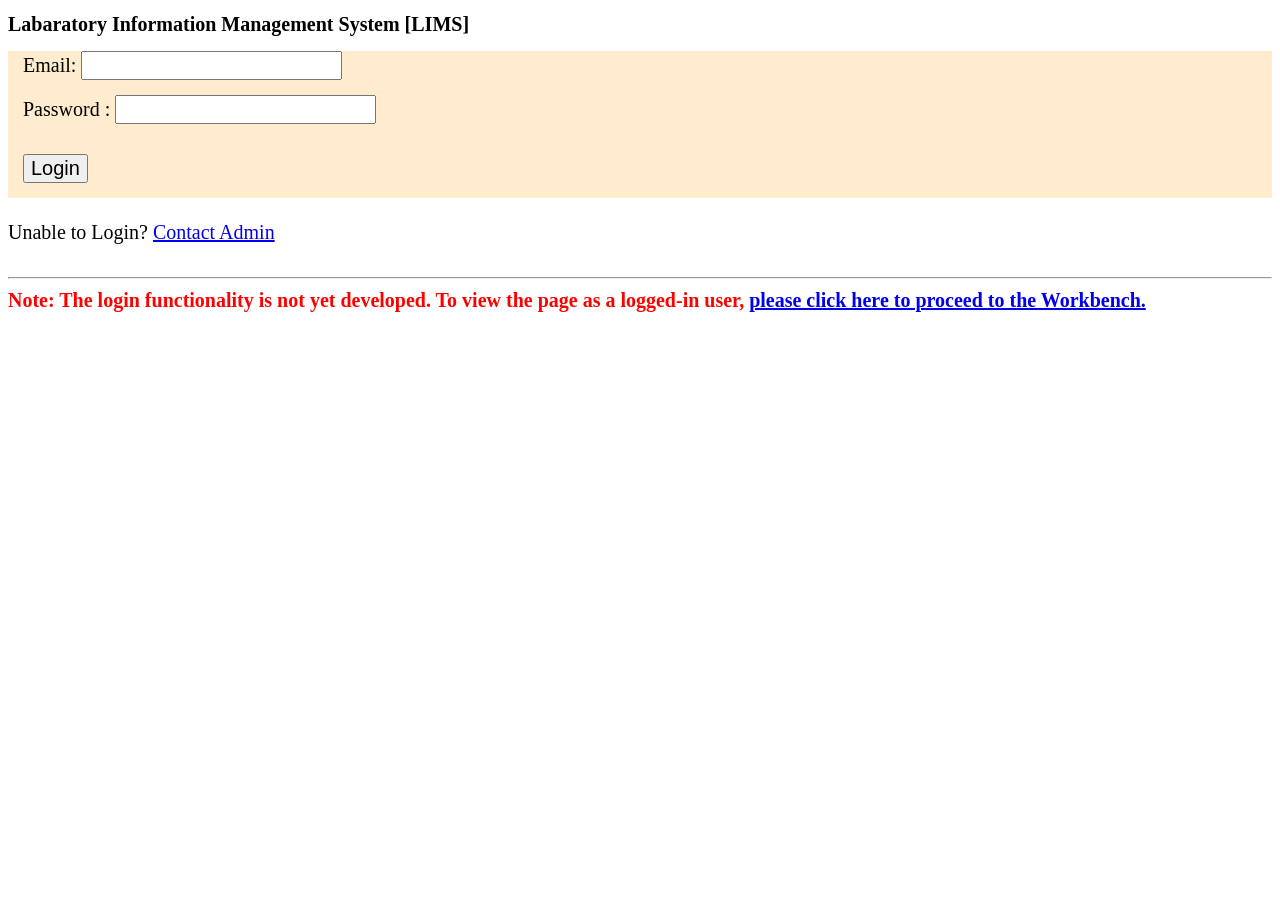
<file: index.html>
<!doctype html>
<html lang="en">
  <head>
    <meta charset="UTF-8" />
    <meta name="viewport" content="width=device-width, initial-scale=1.0" />
    <title>LIMS</title>
    <link rel="stylesheet" href="./styles/style.css" />
  </head>
  <body>
    <header>
      <h1>Labaratory Information Management System [LIMS]</h1>
    </header>

    <!-- Login Credentials  -->
    <form action="" class="bg">
      <div>
        <label for="login-email">Email:</label>
        <input type="email" name="email" id="login-email" required />
      </div>

      <div>
        <label for="login-password">Password : </label>
        <input type="password" name="password" id="login-password" required />
      </div>
      <button>Login</button>
    </form>
    <br />
    <span
      >Unable to Login?
      <a href="mailto:support@example.net">Contact Admin</a></span
    ><br />
    <br />
    <hr />
    <span id="login">
      Note: The login functionality is not yet developed. To view the page as a
      logged-in user,
      <a href="./sample-registration.html"
        >please click here to proceed to the Workbench.</a
      ></span
    >
  </body>
</html>
</file>
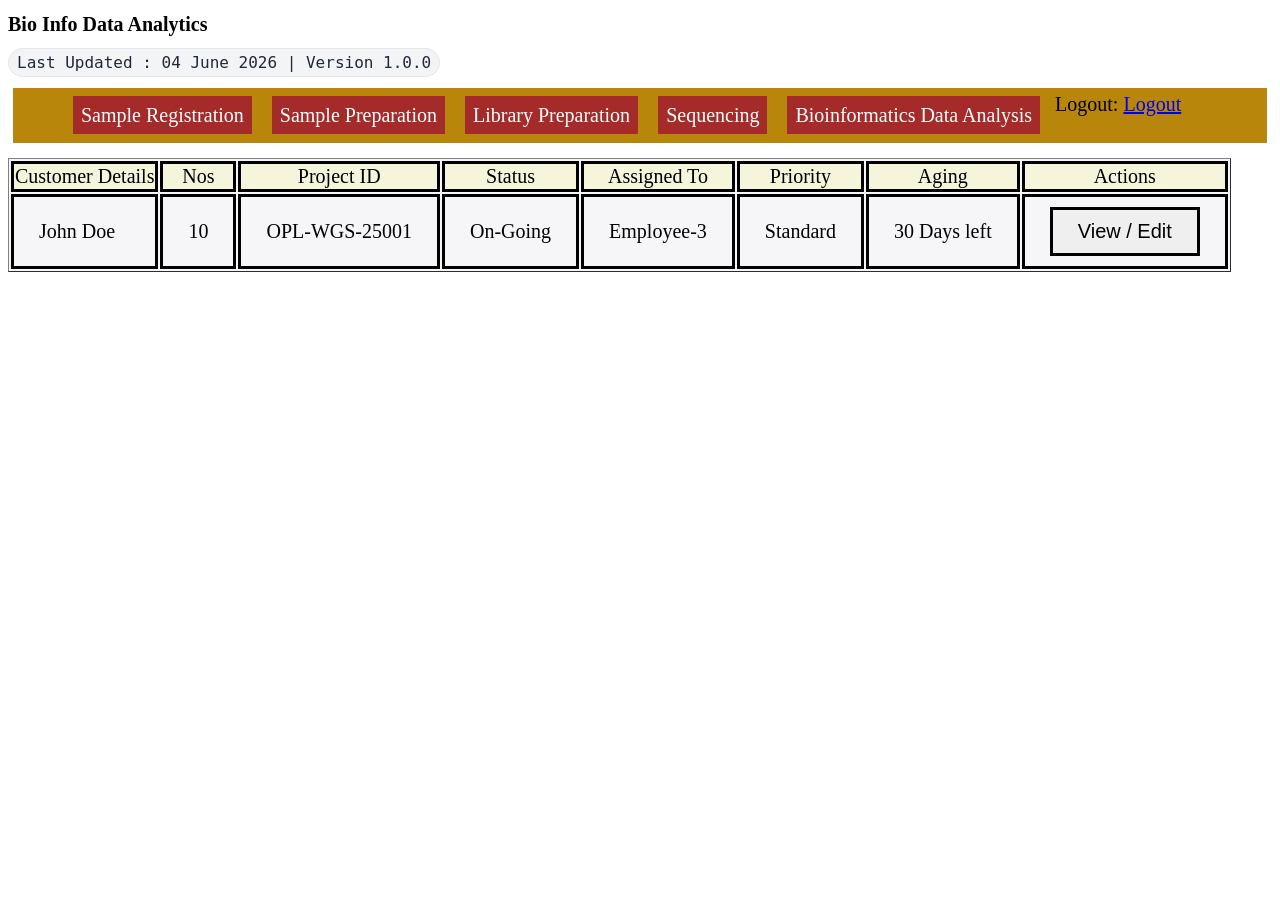
<file: bioinfo-data-analytics.html>
<!doctype html>
<html lang="en">
  <head>
    <meta charset="UTF-8" />
    <meta name="viewport" content="width=device-width, initial-scale=1.0" />
    <title>LIMS Bio Info</title>
    <link rel="stylesheet" href="./styles/style.css" />
  </head>
  <body>
    <header>
      <h1>Bio Info Data Analytics</h1>
    </header>
    <span id="version-info">Last Updated : 04 June 2026 | Version 1.0.0</span>
    <nav>
      <ul>
        <li><a href="./sample-registration.html">Sample Registration</a></li>
        <li><a href="./sample-preparation.html">Sample Preparation</a></li>
        <li><a href="./library-preparation.html">Library Preparation</a></li>
        <li><a href="./sequencing.html">Sequencing</a></li>
        <li>
          <a href="#">Bioinformatics Data Analysis</a>
        </li>
      </ul>
      <span>Logout: <a href="./index.html">Logout</a></span>
    </nav>
    <main>
      <table border="1">
        <thead>
          <tr>
            <th>Customer Details</th>
            <th>Nos</th>
            <th>Project ID</th>
            <th>Status</th>
            <th>Assigned To</th>
            <th>Priority</th>
            <th>Aging</th>
            <th>Actions</th>
          </tr>
        </thead>
        <tbody>
          <tr>
            <td>John Doe</td>
            <td>10</td>
            <td>OPL-WGS-25001</td>
            <td>On-Going</td>
            <td>Employee-3</td>
            <td>Standard</td>
            <td>30 Days left</td>
            <td><button>View / Edit</button></td>
          </tr>
        </tbody>
      </table>
    </main>
  </body>
</html>
</file>
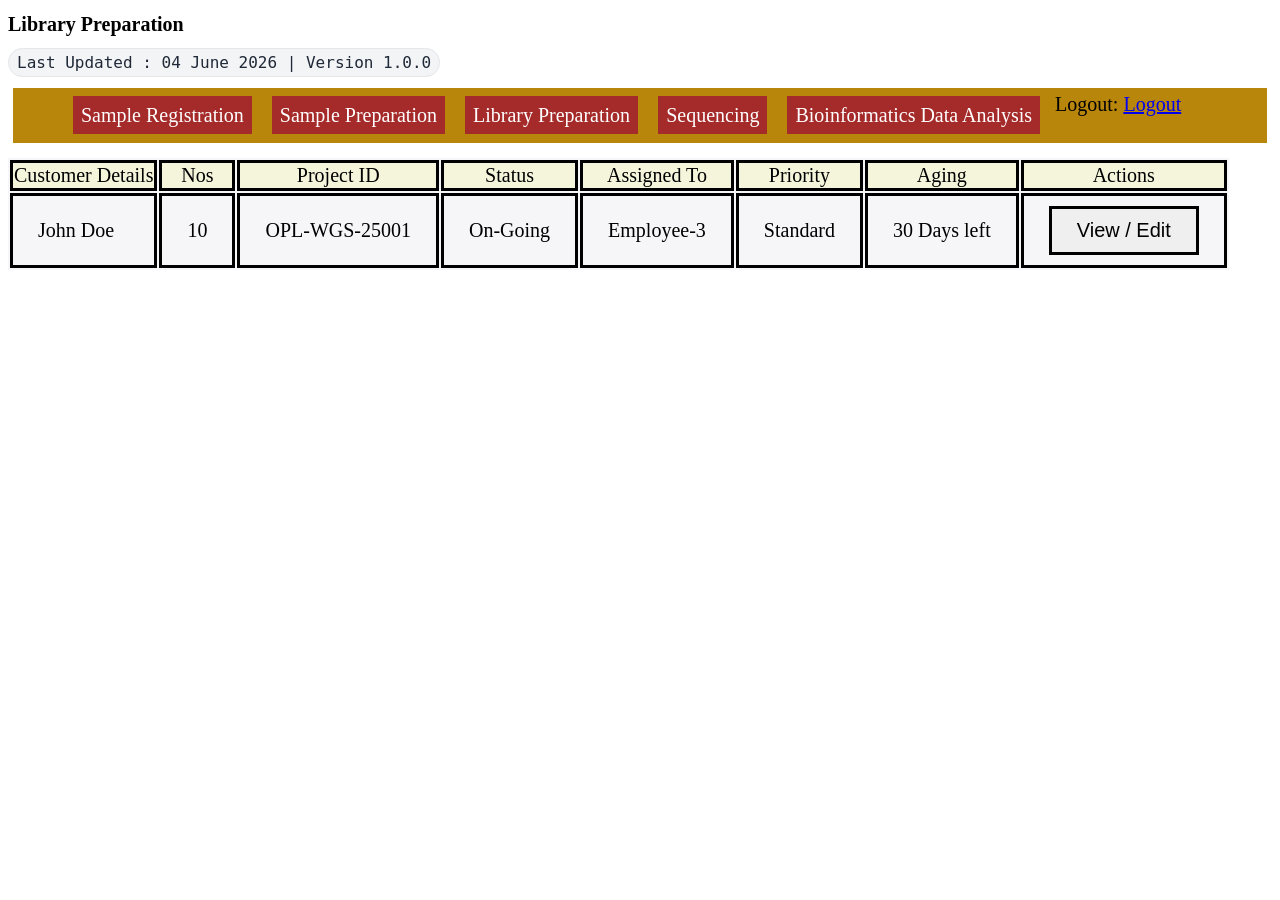
<file: library-preparation.html>
<!doctype html>
<html lang="en">
  <head>
    <meta charset="UTF-8" />
    <meta name="viewport" content="width=device-width, initial-scale=1.0" />
    <title>LIMS - Lib Prep</title>
    <link rel="stylesheet" href="./styles/style.css" />
  </head>
  <body>
    <header>
      <h1>Library Preparation</h1>
    </header>
    <span id="version-info">Last Updated : 04 June 2026 | Version 1.0.0</span>
    <!-- Nav Bar -->
    <nav>
      <ul>
        <li><a href="./sample-registration.html">Sample Registration</a></li>
        <li><a href="./sample-preparation.html">Sample Preparation</a></li>
        <li><a href="#">Library Preparation</a></li>
        <li><a href="./sequencing.html">Sequencing</a></li>
        <li>
          <a href="./bioinfo-data-analytics.html"
            >Bioinformatics Data Analysis</a
          >
        </li>
      </ul>
      <span>Logout: <a href="./index.html">Logout</a></span>
    </nav>

    <main>

      <!-- Table -->
      <table  >
        <thead>
          <tr>
            <th>Customer Details</th>
            <th>Nos</th>
            <th>Project ID</th>
            <th>Status</th>
            <th>Assigned To</th>
            <th>Priority</th>
            <th>Aging</th>
            <th>Actions</th>
          </tr>
        </thead>
        <tbody>
          <tr>
            <td>John Doe</td>
            <td>10</td>
            <td>OPL-WGS-25001</td>
            <td>On-Going</td>
            <td>Employee-3</td>
            <td>Standard</td>
            <td>30 Days left</td>
            <td><button>View / Edit</button></td>
          </tr>
        </tbody>
      </table>
    </main>
  </body>
</html>
</file>
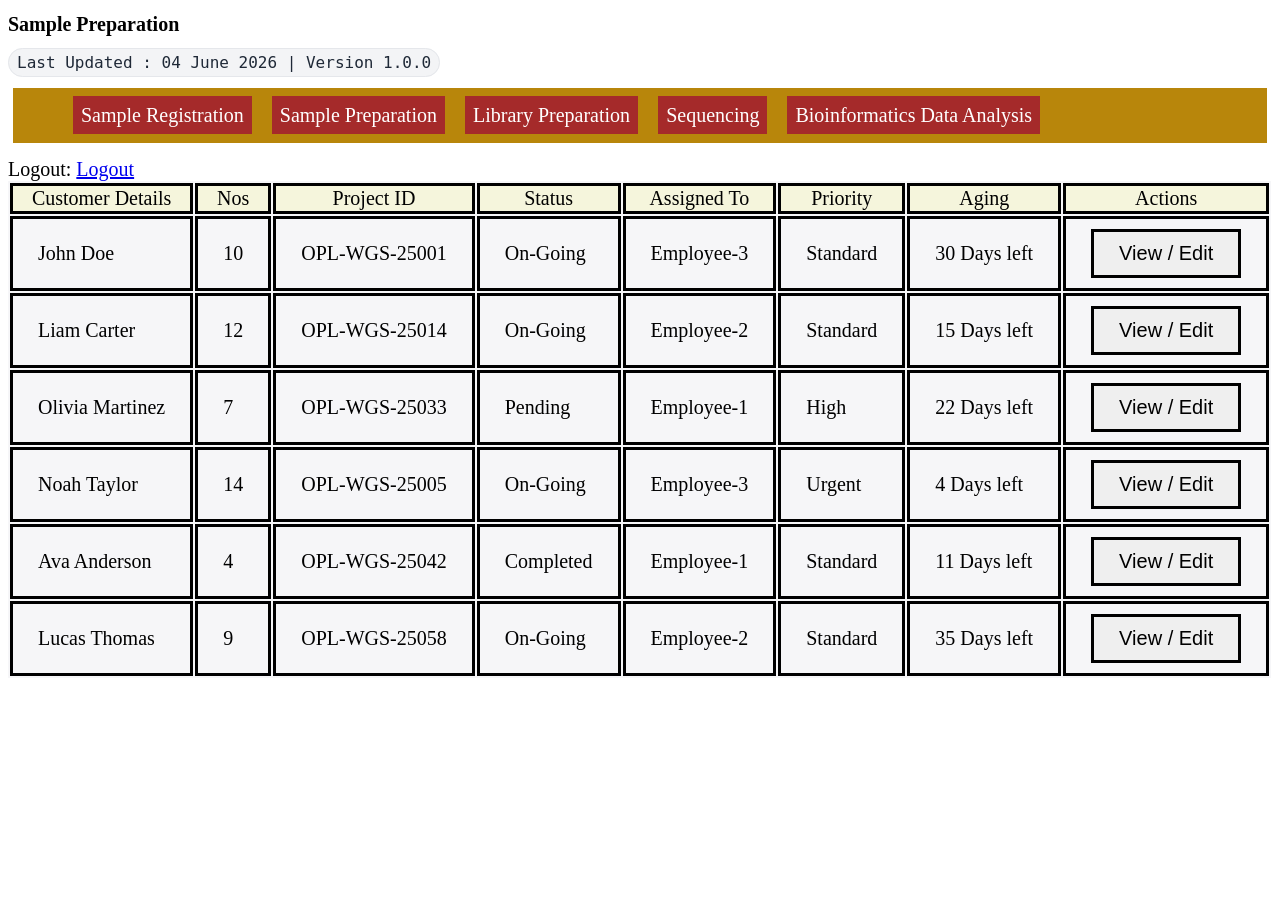
<file: sample-preparation.html>
<!doctype html>
<html lang="en">
  <head>
    <meta charset="UTF-8" />
    <meta name="viewport" content="width=device-width, initial-scale=1.0" />
    <title>LIMS Sample prep</title>
    <link rel="stylesheet" href="./styles/style.css" />
  </head>
  <body>
    <header>
      <h1>Sample Preparation</h1>
    </header>
    <span id="version-info">Last Updated : 04 June 2026 | Version 1.0.0</span>
    <nav>
      <ul>
        <li><a href="./sample-registration.html">Sample Registration</a></li>
        <li><a href="#">Sample Preparation</a></li>
        <li><a href="./library-preparation.html">Library Preparation</a></li>
        <li><a href="./sequencing.html">Sequencing</a></li>
        <li>
          <a href="./bioinfo-data-analytics.html"
            >Bioinformatics Data Analysis</a
          >
        </li>
      </ul>
    </nav>

    <span>Logout: <a href="./index.html">Logout</a></span>
    <main>
      <table>
        <thead>
          <tr>
            <th>Customer Details</th>
            <th>Nos</th>
            <th>Project ID</th>
            <th>Status</th>
            <th>Assigned To</th>
            <th>Priority</th>
            <th>Aging</th>
            <th>Actions</th>
          </tr>
        </thead>

        <tbody>
          <tr>
            <td>John Doe</td>
            <td>10</td>
            <td>OPL-WGS-25001</td>
            <td>On-Going</td>
            <td>Employee-3</td>
            <td>Standard</td>
            <td>30 Days left</td>
            <td><button>View / Edit</button></td>
          </tr>
          <tr>
            <td>Liam Carter</td>
            <td>12</td>
            <td>OPL-WGS-25014</td>
            <td>On-Going</td>
            <td>Employee-2</td>
            <td>Standard</td>
            <td>15 Days left</td>
            <td><button>View / Edit</button></td>
          </tr>
          <tr>
            <td>Olivia Martinez</td>
            <td>7</td>
            <td>OPL-WGS-25033</td>
            <td>Pending</td>
            <td>Employee-1</td>
            <td>High</td>
            <td>22 Days left</td>
            <td><button>View / Edit</button></td>
          </tr>
          <tr>
            <td>Noah Taylor</td>
            <td>14</td>
            <td>OPL-WGS-25005</td>
            <td>On-Going</td>
            <td>Employee-3</td>
            <td>Urgent</td>
            <td>4 Days left</td>
            <td><button>View / Edit</button></td>
          </tr>
          <tr>
            <td>Ava Anderson</td>
            <td>4</td>
            <td>OPL-WGS-25042</td>
            <td>Completed</td>
            <td>Employee-1</td>
            <td>Standard</td>
            <td>11 Days left</td>
            <td><button>View / Edit</button></td>
          </tr>
          <tr>
            <td>Lucas Thomas</td>
            <td>9</td>
            <td>OPL-WGS-25058</td>
            <td>On-Going</td>
            <td>Employee-2</td>
            <td>Standard</td>
            <td>35 Days left</td>
            <td><button>View / Edit</button></td>
          </tr>
        </tbody>
      </table>
    </main>
  </body>
</html>
</file>
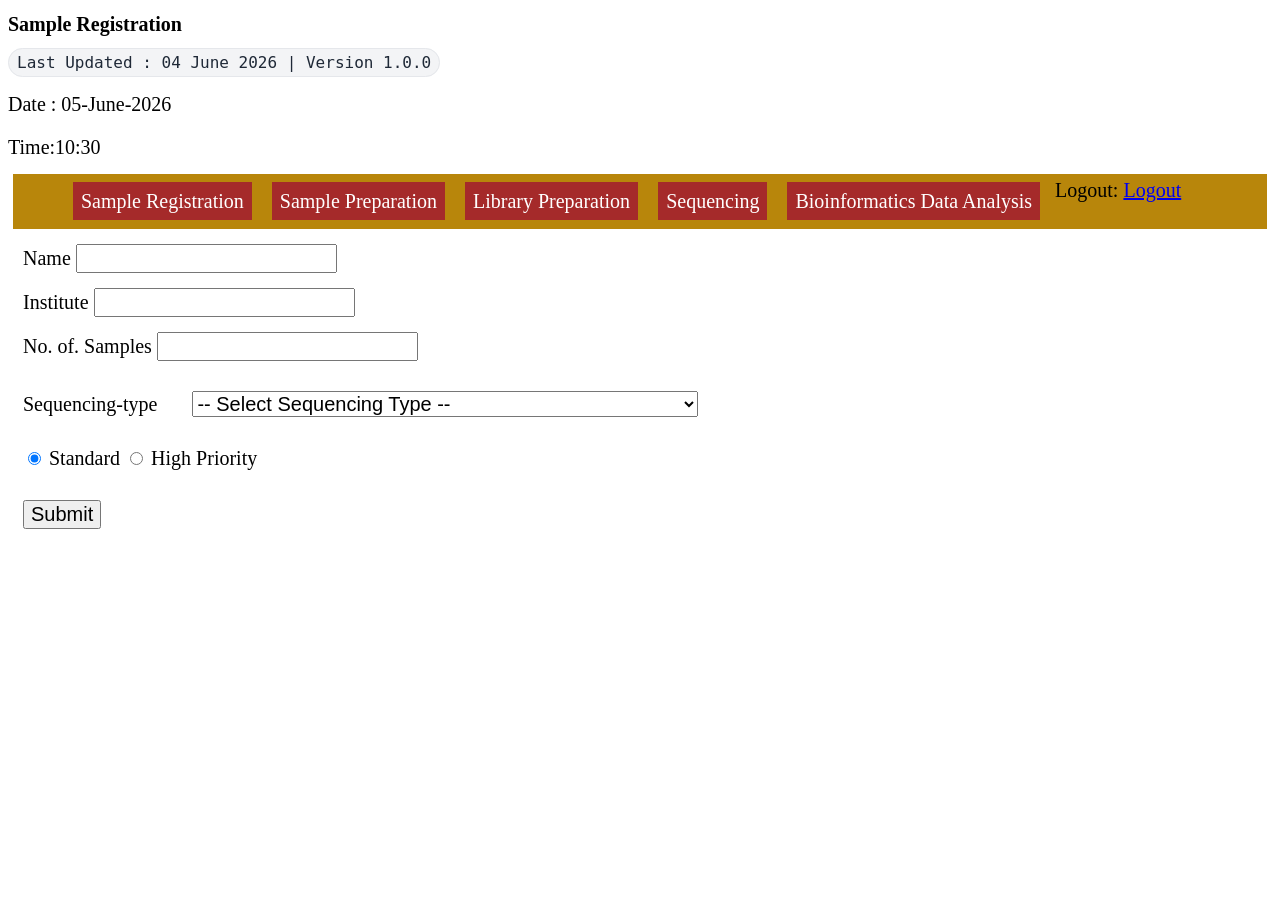
<file: sample-registration.html>
<!doctype html>
<html lang="en">
  <head>
    <meta charset="UTF-8" />
    <meta name="viewport" content="width=device-width, initial-scale=1.0" />
    <title>LIMS Registration</title>
    <link rel="stylesheet" href="./styles/style.css" />
  </head>
  <body>
    <header>
      <h1>Sample Registration</h1>
      <span id="version-info">Last Updated : 04 June 2026 | Version 1.0.0</span>
      <p>Date : 05-June-2026</p>
      <span>Time:<time datetime="10:30">10:30</time></span>
    </header>
    <nav>
      <ul>
        <li><a href="#">Sample Registration</a></li>
        <li><a href="./sample-preparation.html">Sample Preparation</a></li>
        <li><a href="./library-preparation.html">Library Preparation</a></li>
        <li><a href="./sequencing.html">Sequencing</a></li>
        <li>
          <a href="./bioinfo-data-analytics.html"
            >Bioinformatics Data Analysis</a
          >
        </li>
      </ul>
      <span>Logout: <a href="./index.html">Logout</a></span>
    </nav>

    <main>
      <form action="">
        <div>
          <label for="customer-name">Name</label>
          <input type="text" name="customer-name" id="customer-name" />
        </div>
        <div>
          <label for="customer-institute">Institute</label>
          <input
            type="text"
            name="customer-institute"
            id="customer-institute"
          />
        </div>
        <div>
          <label for="sample-count">No. of. Samples</label>
          <input type="number" name="sample-count" id="sample-count" />
        </div>
        <label for="sequencing-type" name="sequencing-type">
          Sequencing-type</label
        >
        <select name="sequencing-type" id="sequencing-type">
          <option value="">-- Select Sequencing Type --</option>
          <optgroup label="Genome">
            <option value="wgs">Whole Genome Sequencing (WGS)</option>
            <option value="wes">Whole Exome Sequencing (WES)</option>
            <option value="cpDNA">Chloroplast DNA (cpDNA) Sequencing</option>
          </optgroup>
          <optgroup label="Metagenome">
            <option value="metagenome-sequencing">Metagenome Sequencing</option>
            <option value="16s">16s rRNA</option>
            <option value="18s">18s rRNA</option>
            <option value="its">ITS</option>
            <option value="amplicon-sequencing">Amplicon Sequencing</option>
            <option value="shotgun">Shotgun</option>
          </optgroup>
          <optgroup label="Transcriptome">
            <option value="total-rna">Total RNA</option>
            <option value="mrna">mRNA Sequencing</option>
            <option value="small-rna">Small RNA</option>
            <option value="mi-rna">miRNA Sequencing</option>
            <option value="single-cell-rna">Single-Cell RNA Sequencing</option>
            <option value="pac-bio-iso-seq">
              PacBio Isoform Sequencing (Iso-Seq)
            </option>
          </optgroup>
          <optgroup label="Epigenome">
            <option value="dna-binding-ch-ip--seq">
              DNA binding sites (ChIP-Seq)
            </option>
            <option value="ch-ip--seq">Chromatin state (ChIP-Seq)</option>
            <option value="dna-methylation">
              DNA Methylation (BS-Seq, RRBS-Seq, MeDIP-Seq)
            </option>
            <option value="open-chromaticin-seq">
              Open Chromatin Sequencing (ATAC-Seq)
            </option>
          </optgroup>
          <optgroup label="Genotyping">
            <option value="gbs">Genotyping by Sequencing (GBS)</option>
            <option value="snp-microarray">SNP Microarray</option>
          </optgroup>
          <optgroup label="Bioinfomatic Analysis">
            <option value="genome-data-analysis">Genome data analysis</option>
            <option value="genome-wide-association-analysis">
              Genome-wide Association Analysis (GWAS)
            </option>
            <option value="clinical-wes">Clinical WES</option>
            <option value="transcriptome-data-analysis">
              Transcriptome data analysis
            </option>
            <option value="gut-biome">Gut Microbiome Analysis</option>
            <option value="diabetic-foot-ulcer">Diabetic Foot Ulcer</option>
          </optgroup>
        </select>

        <div>
          <input
            type="radio"
            name="Aging"
            value="standard"
            id="standard"
            checked
          />
          <label for="standard">Standard</label>

          <input
            type="radio"
            name="Aging"
            value="high-priority"
            id="high-priority"
          />
          <label for="high-priority">High Priority</label>
        </div>
        <button>Submit</button>
      </form>
    </main>
  </body>
</html>
</file>
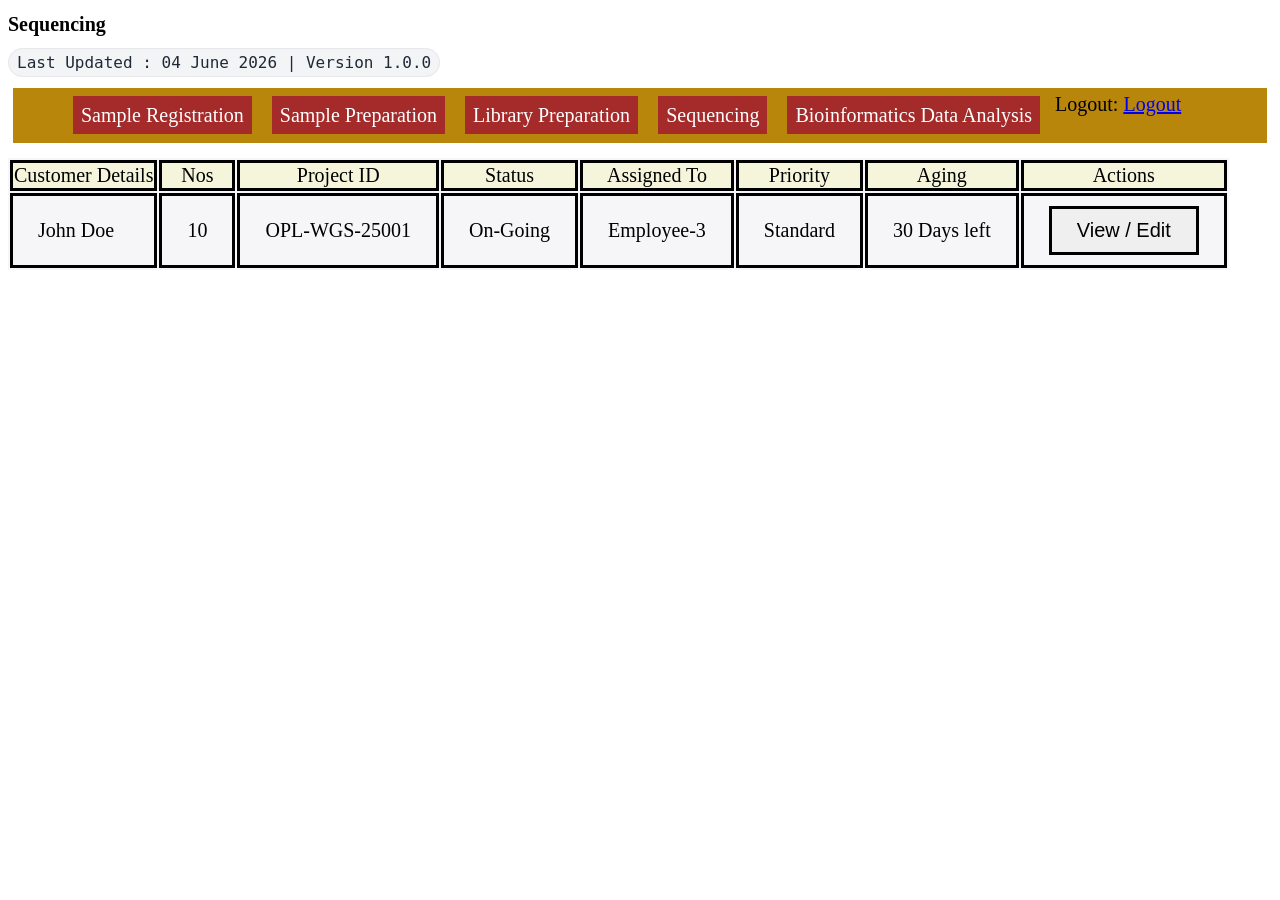
<file: sequencing.html>
<!doctype html>
<html lang="en">
  <head>
    <meta charset="UTF-8" />
    <meta name="viewport" content="width=device-width, initial-scale=1.0" />
    <title>LIMS Sequencing</title>
    <link rel="stylesheet" href="./styles/style.css" />
  </head>
  <body>
    <header>
      <h1>Sequencing</h1>
    </header>
    <span id="version-info">Last Updated : 04 June 2026 | Version 1.0.0</span>
    <!-- Nav bar -->
    <nav>
      <ul>
        <li><a href="./sample-registration.html">Sample Registration</a></li>
        <li><a href="./sample-preparation.html">Sample Preparation</a></li>
        <li><a href="./library-preparation.html">Library Preparation</a></li>
        <li><a href="#">Sequencing</a></li>
        <li>
          <a href="./bioinfo-data-analytics.html"
            >Bioinformatics Data Analysis</a
          >
        </li>
      </ul>
      <span>Logout: <a href="./index.html">Logout</a></span>
    </nav>
    <main>
      <table >
        <thead>
          <tr>
            <th>Customer Details</th>
            <th>Nos</th>
            <th>Project ID</th>
            <th>Status</th>
            <th>Assigned To</th>
            <th>Priority</th>
            <th>Aging</th>
            <th>Actions</th>
          </tr>
        </thead>
        <tbody>
          <tr>
            <td>John Doe</td>
            <td>10</td>
            <td>OPL-WGS-25001</td>
            <td>On-Going</td>
            <td>Employee-3</td>
            <td>Standard</td>
            <td>30 Days left</td>
            <td><button>View / Edit</button></td>
          </tr>
        </tbody>
      </table>
    </main>
  </body>
</html>
</file>
<file: styles/style.css>
/* Form  _+Index Page */

* {
  font-size: 20px;
}
#login{
  color: red;
  font-weight: bold;
}

form.bg {
  background-color: blanchedalmond;
}
form > * {
  margin: 15px;
}
button.bg {
  background-color: chartreuse;
}

#version-info {
  font-family: monospace;
  font-size: 0.8rem;
  background-color: #f3f4f6;
  color: #1f2937;
  padding: 4px 8px;
  border-radius: 9999px;
  border: 1px solid #e5e7eb;
}

/*  Navbar   */

nav {
  background-color: darkgoldenrod;
  margin: 15px 5px;
  padding: 5px;
}
nav ul {
  margin: 10px 5px;
}
nav ul li {
  list-style: none;
  margin: 1px 10px;
}

nav ul li > a:hover {
  background-color: rgb(228, 141, 141);
}

nav ul li a {
  text-decoration-line: none;
  color: white;
  background-color: brown;
  padding: 8px;
}

nav ul,
nav {
  display: flex;
}

/* Table */

table {
  background-color: rgb(246, 246, 248);
}
table * {
  border: solid;
  font-weight: 500;
}
table tr td,
table button {
  padding: 10px 25px;
}

/* table tbody tr button:first-child {
  background-color: rgb(215, 230, 235);
  color: black;
} */
/* table tbody tr:nth-child(even) {
  background-color: rgb(168, 168, 168);
} */
table th {
  background-color: beige;
}
tbody tr button:hover {
  background-color: blue;
  color: white;
  font-weight: bold;
}
</file>
